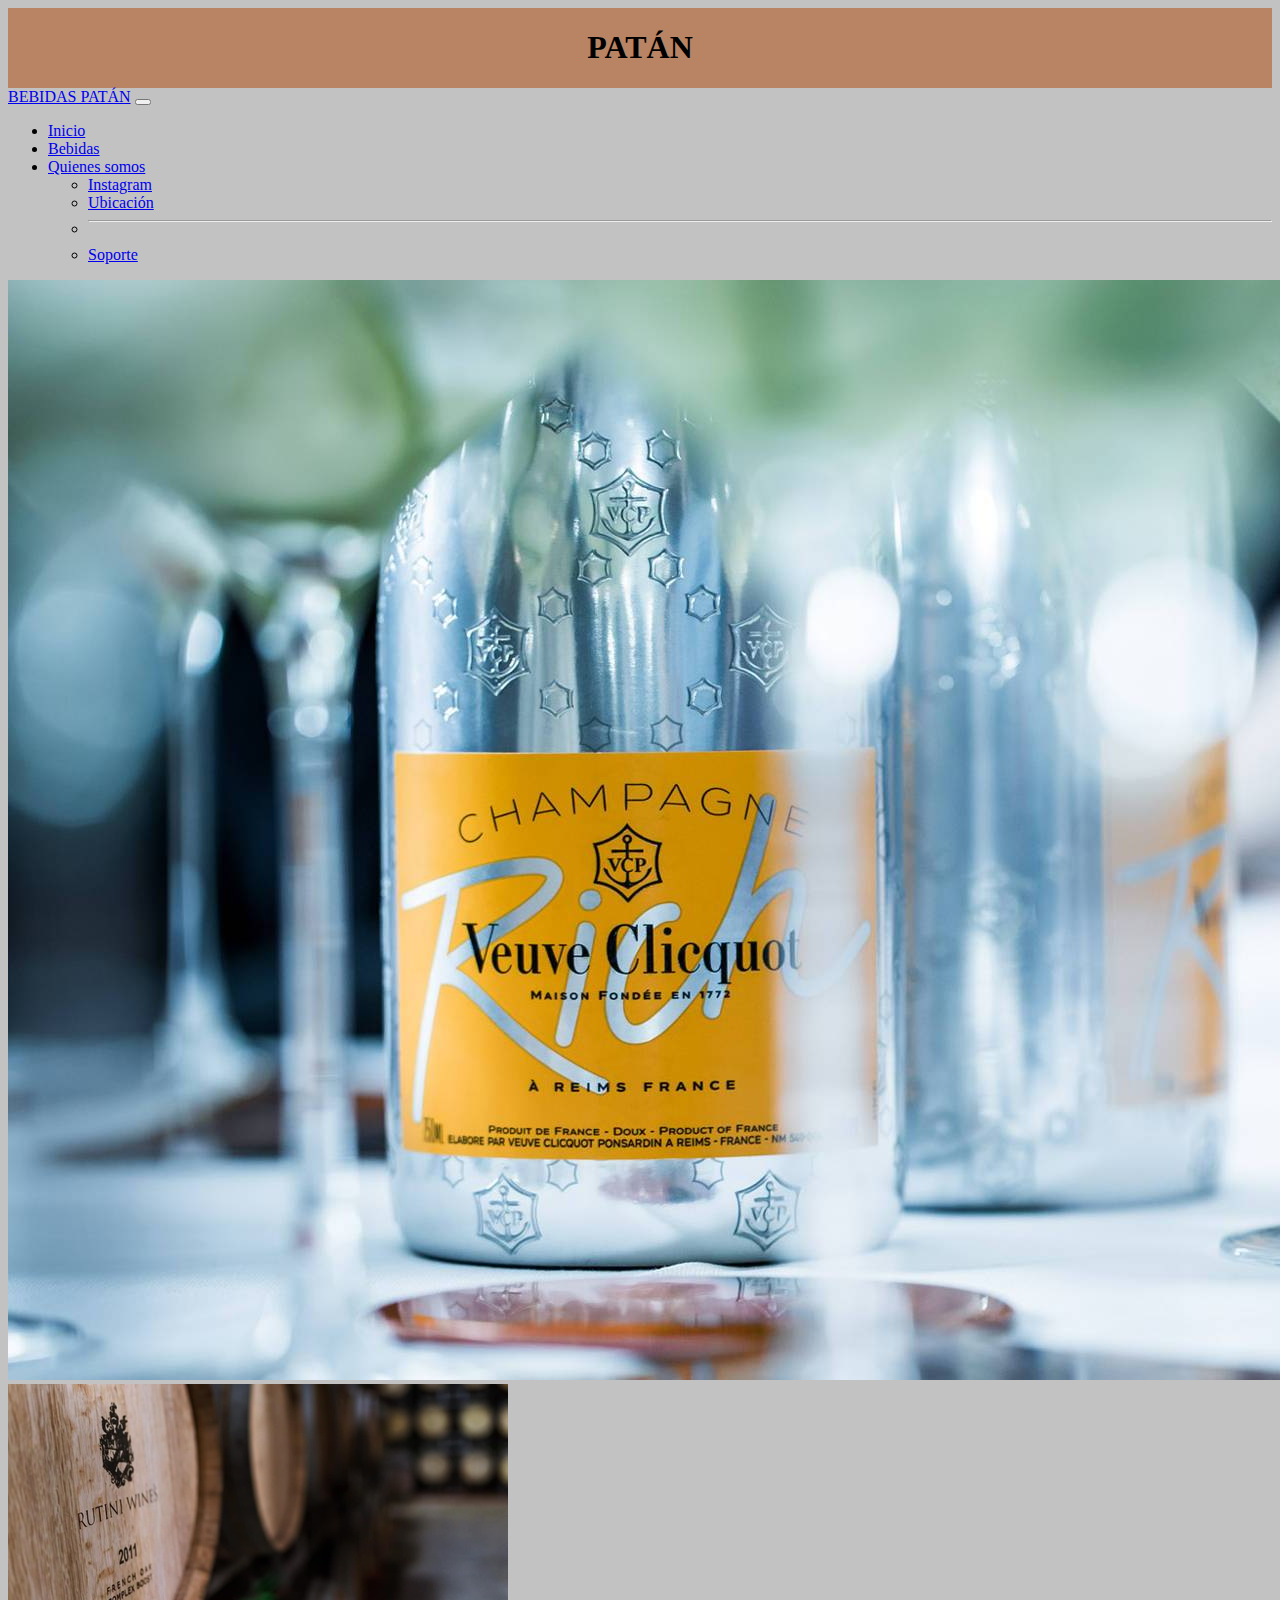
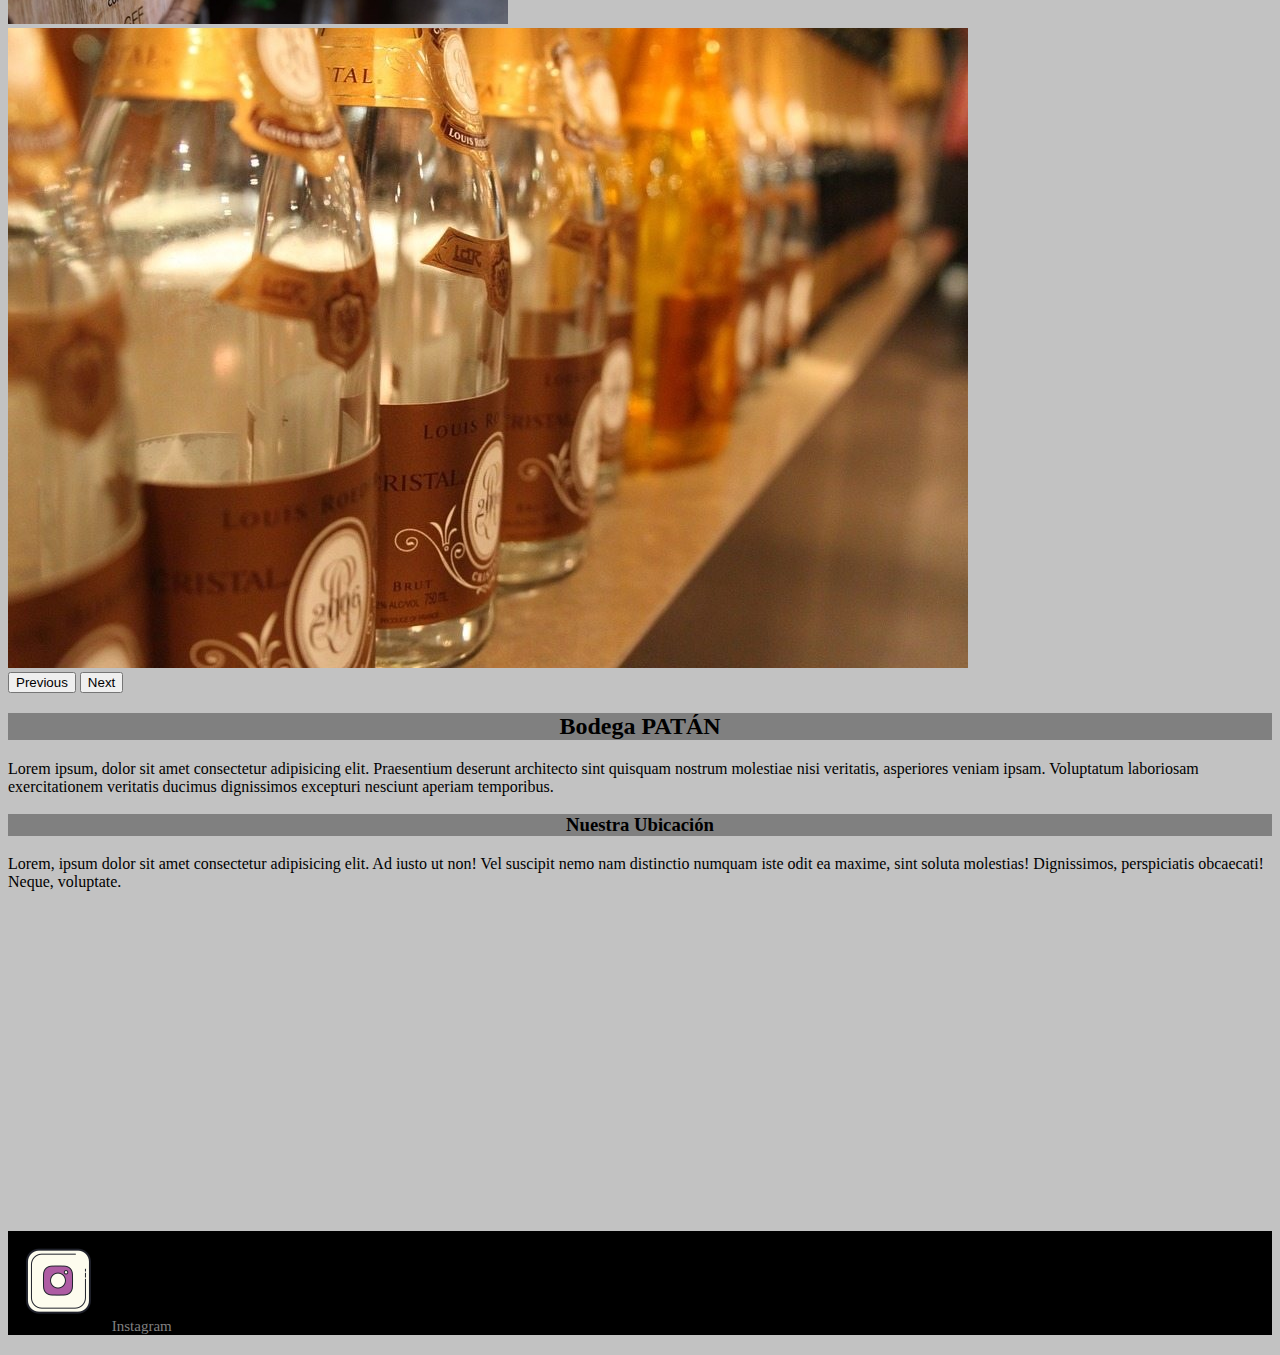
<file: index.html>
<!doctype html>
<html lang="en">
  <head>

    <!-- CSS -->

    <link rel="stylesheet" href="css/style.css">



    <!-- Required meta tags -->
    <meta charset="utf-8">
    <meta name="viewport" content="width=device-width, initial-scale=1">

    <!-- Bootstrap CSS -->
    <link href="https://cdn.jsdelivr.net/npm/bootstrap@5.0.1/dist/css/bootstrap.min.css" rel="stylesheet" integrity="sha384-+0n0xVW2eSR5OomGNYDnhzAbDsOXxcvSN1TPprVMTNDbiYZCxYbOOl7+AMvyTG2x" crossorigin="anonymous">


<!-- METAETIQUETAS -- -->
<meta name="description" content="Somos una empresa dedicada a la venta de bebidas con alcohol, gaseosas y aguas saborizadas">
  
<meta name="keywords" content="Bebidas, compras, bodega digital">

<!-- Open graph -->
<meta property="og:title" content="PATÁN- Bodega Online">
<meta property="og:author" content="Franco Dans">
<meta property="og:description" content="Somos una empresa dedicada a la venta de bebidas con alcohol, gaseosas y aguas saborizadas">

<title>PATÁN - Tu lugar de bebidas </title>
</head>



  <body class="body-i">
    <header class="header-index">

      <!-- ENCABEZADO -->

      <h1 class="text-center display-1">PATÁN</h1>
    </header>
     <section class="section-i1">
    <nav  class="navbar navbar-expand-lg navbar-light bg-light navbar navbar-dark bg-dark">
        <div class="container-fluid">
          <!-- Barra navegadora -->
          <a class="navbar-brand" href="#"> BEBIDAS PATÁN</a>
          <button class="navbar-toggler" type="button" data-bs-toggle="collapse" data-bs-target="#navbarSupportedContent" aria-controls="navbarSupportedContent" aria-expanded="false" aria-label="Toggle navigation">
            <span class="navbar-toggler-icon"></span>
          </button>
          <div class="collapse navbar-collapse" id="navbarSupportedContent">
            <ul class="navbar-nav me-auto mb-2 mb-lg-0">
              <li class="nav-item">
                <a class="nav-link active" aria-current="page" href="index.html">Inicio</a>
              </li>
              <li class="nav-item">
                <a class="nav-link" href="Bebidas.html">Bebidas</a>
              </li>
              <li class="nav-item dropdown">
                <a class="nav-link dropdown-toggle" href="#" id="navbarDropdown" role="button" data-bs-toggle="dropdown" aria-expanded="false">
                  Quienes somos
                </a>
                <ul class="dropdown-menu" aria-labelledby="navbarDropdown">
                  <li><a class="dropdown-item" href="https://www.instagram.com/bodegapatan/?hl=es-la" target="_blank">Instagram</a></li>
                  <li><a class="dropdown-item" href="https://www.google.com/maps/place/Paraguay+5251,+C1425BTG+CABA/@-34.5789987,-58.4335348,17z/data=!3m1!4b1!4m5!3m4!1s0x95bcb590fc3dd3d1:0x707daa429097842f!8m2!3d-34.5790031!4d-58.4313461?hl=es-419" target="_blank">Ubicación</a></li>
                  <li><hr class="dropdown-divider"></li>
                  <li><a class="dropdown-item" href="#">Soporte</a></li>
                </ul>
              </li>

            </ul>
            
          </div>
        </div>
      </nav>
    </section>

    <!-- CAROUSEL -->
<section>


<div class="row p-3 pb-3">
  <div class="col-8">
    <div id="carouselExampleControls" class="carousel slide pb-3 w-100 col-6 container" data-bs-ride="carousel">
      <div class="carousel-inner">
        <div class="carousel-item active">
          <img src="Imagenes/cliquotportada.jpg" class="d-block w-100" alt="Botella champange" >
        </div>
        <div class="carousel-item">
          <img src="Imagenes/vinoapartadoportada.jpg" class="d-block w-100" alt="Botella vino">
        </div>
        <div class="carousel-item">
          <img src="Imagenes/champangecristalportada.jpg" class="d-block w-100" alt="Botella de champange">
        </div>
      </div>
      <button class="carousel-control-prev" type="button" data-bs-target="#carouselExampleControls" data-bs-slide="prev">
        <span class="carousel-control-prev-icon" aria-hidden="true"></span>
        <span class="visually-hidden">Previous</span>
      </button>
      <button class="carousel-control-next" type="button" data-bs-target="#carouselExampleControls" data-bs-slide="next">
        <span class="carousel-control-next-icon" aria-hidden="true"></span>
        <span class="visually-hidden">Next</span>
      </button>
  </div>
  </div>

  <div class="col">
    <section class="section-i2">
      <h2>Bodega PATÁN</h2>
    </section>
        <p>Lorem ipsum, dolor sit amet consectetur adipisicing elit. Praesentium deserunt architecto sint quisquam nostrum molestiae nisi veritatis, asperiores veniam ipsam. Voluptatum laboriosam exercitationem veritatis ducimus dignissimos excepturi nesciunt aperiam temporibus.

        </p>
  </div>
</div>
</section>


<section class="container">
  <div class="row">
    <div class="col 6">
<h3 class="h3-index"> Nuestra Ubicación</h3>

<p>Lorem, ipsum dolor sit amet consectetur adipisicing elit. Ad iusto ut non! Vel suscipit nemo nam distinctio numquam iste odit ea maxime, sint soluta molestias! Dignissimos, perspiciatis obcaecati! Neque, voluptate.

</p>

</div>
    <div class="col 6">
      <iframe src="https://www.google.com/maps/embed?pb=!1m18!1m12!1m3!1d3284.988459435299!2d-58.43339968527368!3d-34.579158563705086!2m3!1f0!2f0!3f0!3m2!1i1024!2i768!4f13.1!3m3!1m2!1s0x0%3A0x0!2zMzTCsDM0JzQ1LjAiUyA1OMKwMjUnNTIuNCJX!5e0!3m2!1ses-419!2sar!4v1623687166066!5m2!1ses-419!2sar" width="400" height="300" style="border:0;" allowfullscreen="" loading="lazy"></iframe>
    </div>
  </div>
</section>








<footer class="footer-index">

 <a class="redes" href="https://www.instagram.com/bodegapatan/?hl=es-la" target="_blank"><img src="Imagenes/icons8-instagram-100.png"Logo instagram"> Instagram</a>


</footer>


    <!-- Option 2: Separate Popper and Bootstrap JS -->

    <script src="https://cdn.jsdelivr.net/npm/@popperjs/core@2.9.2/dist/umd/popper.min.js" integrity="sha384-IQsoLXl5PILFhosVNubq5LC7Qb9DXgDA9i+tQ8Zj3iwWAwPtgFTxbJ8NT4GN1R8p" crossorigin="anonymous"></script>
    <script src="https://cdn.jsdelivr.net/npm/bootstrap@5.0.1/dist/js/bootstrap.min.js" integrity="sha384-Atwg2Pkwv9vp0ygtn1JAojH0nYbwNJLPhwyoVbhoPwBhjQPR5VtM2+xf0Uwh9KtT" crossorigin="anonymous"></script>
  </body>
</html>
</file>
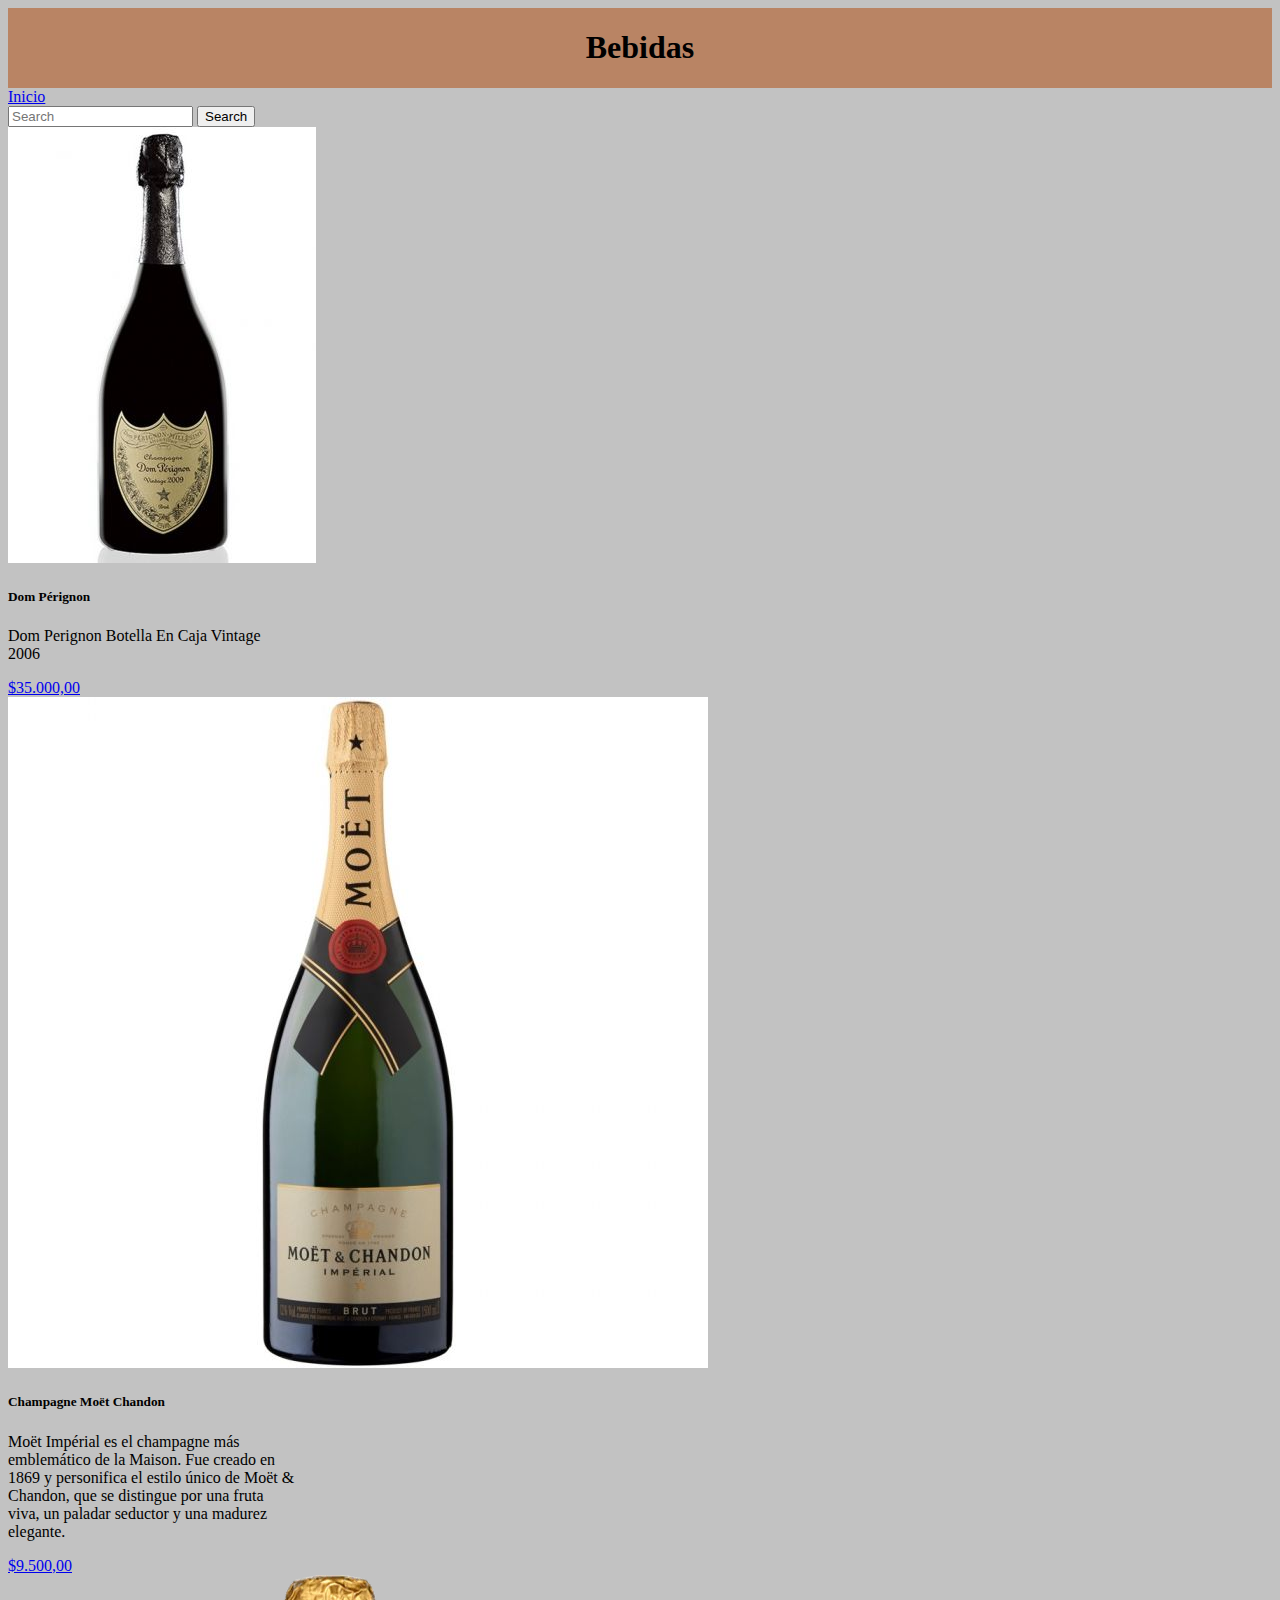
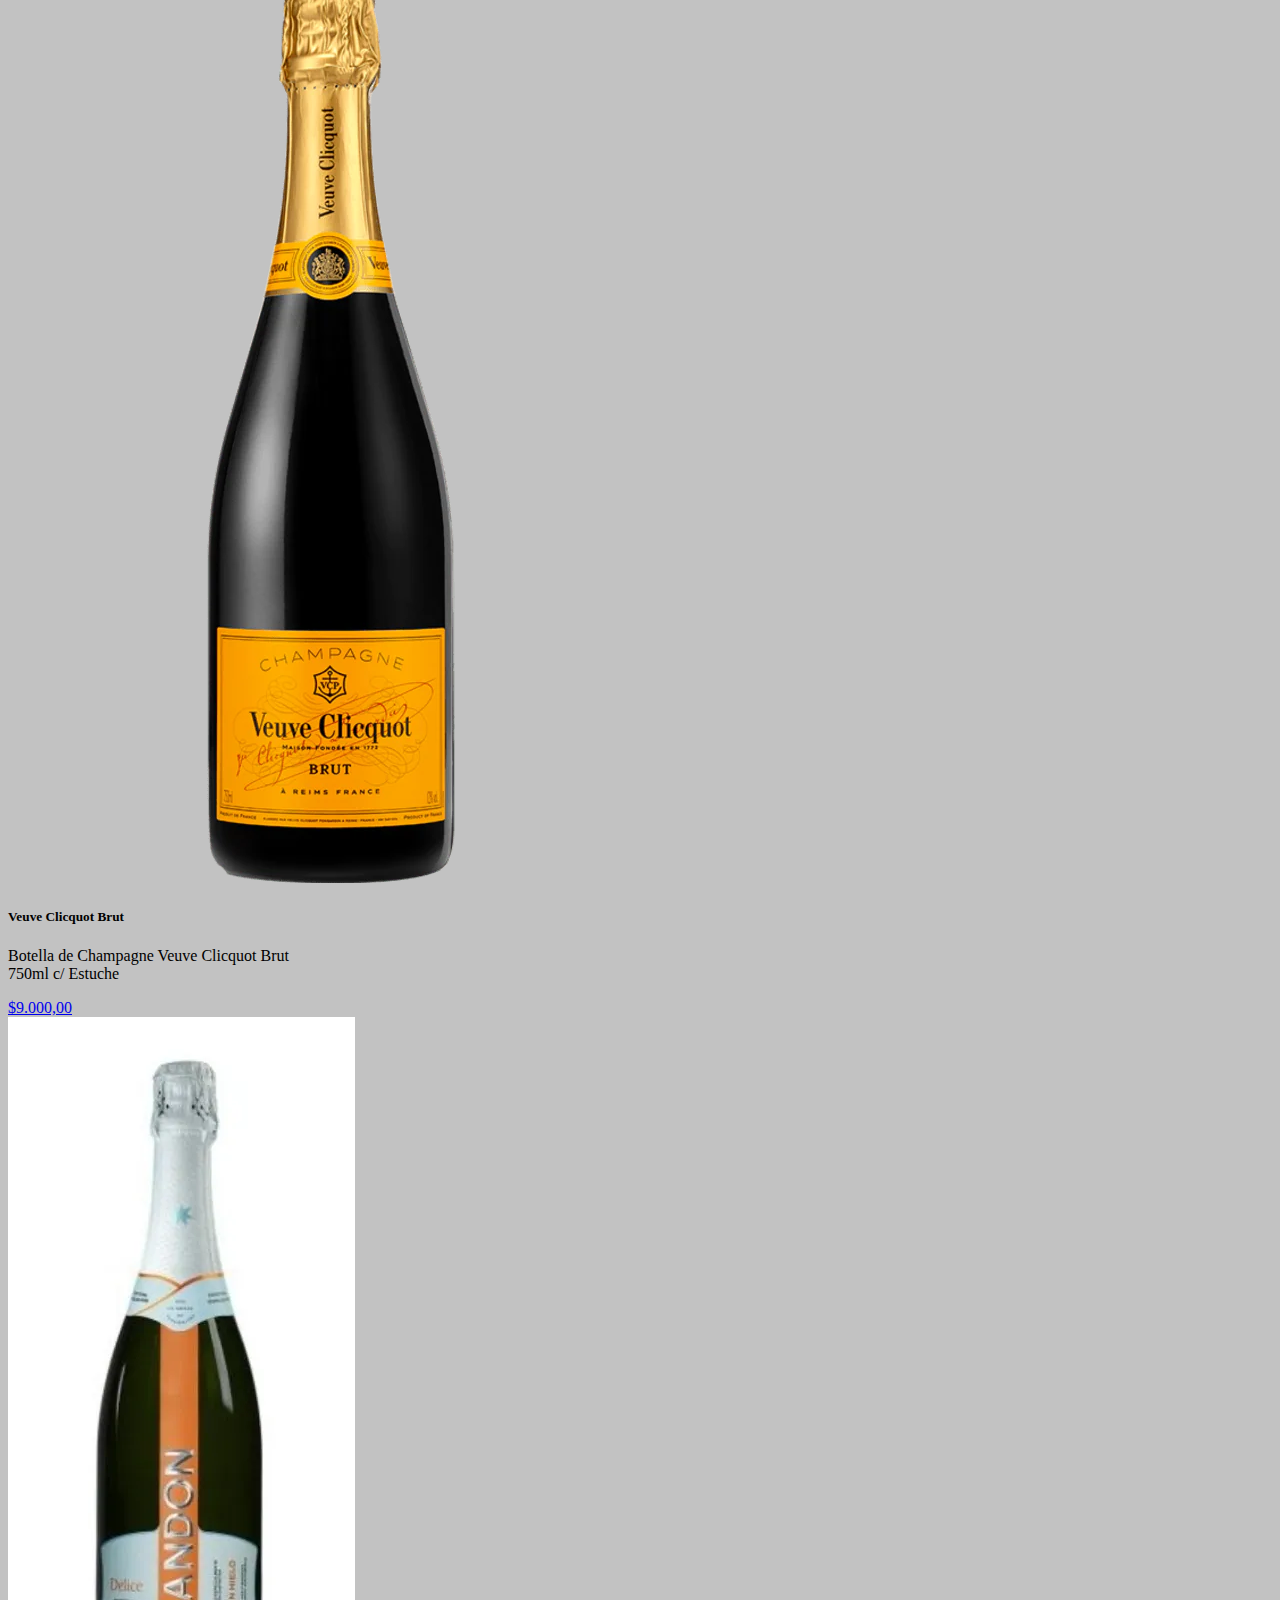
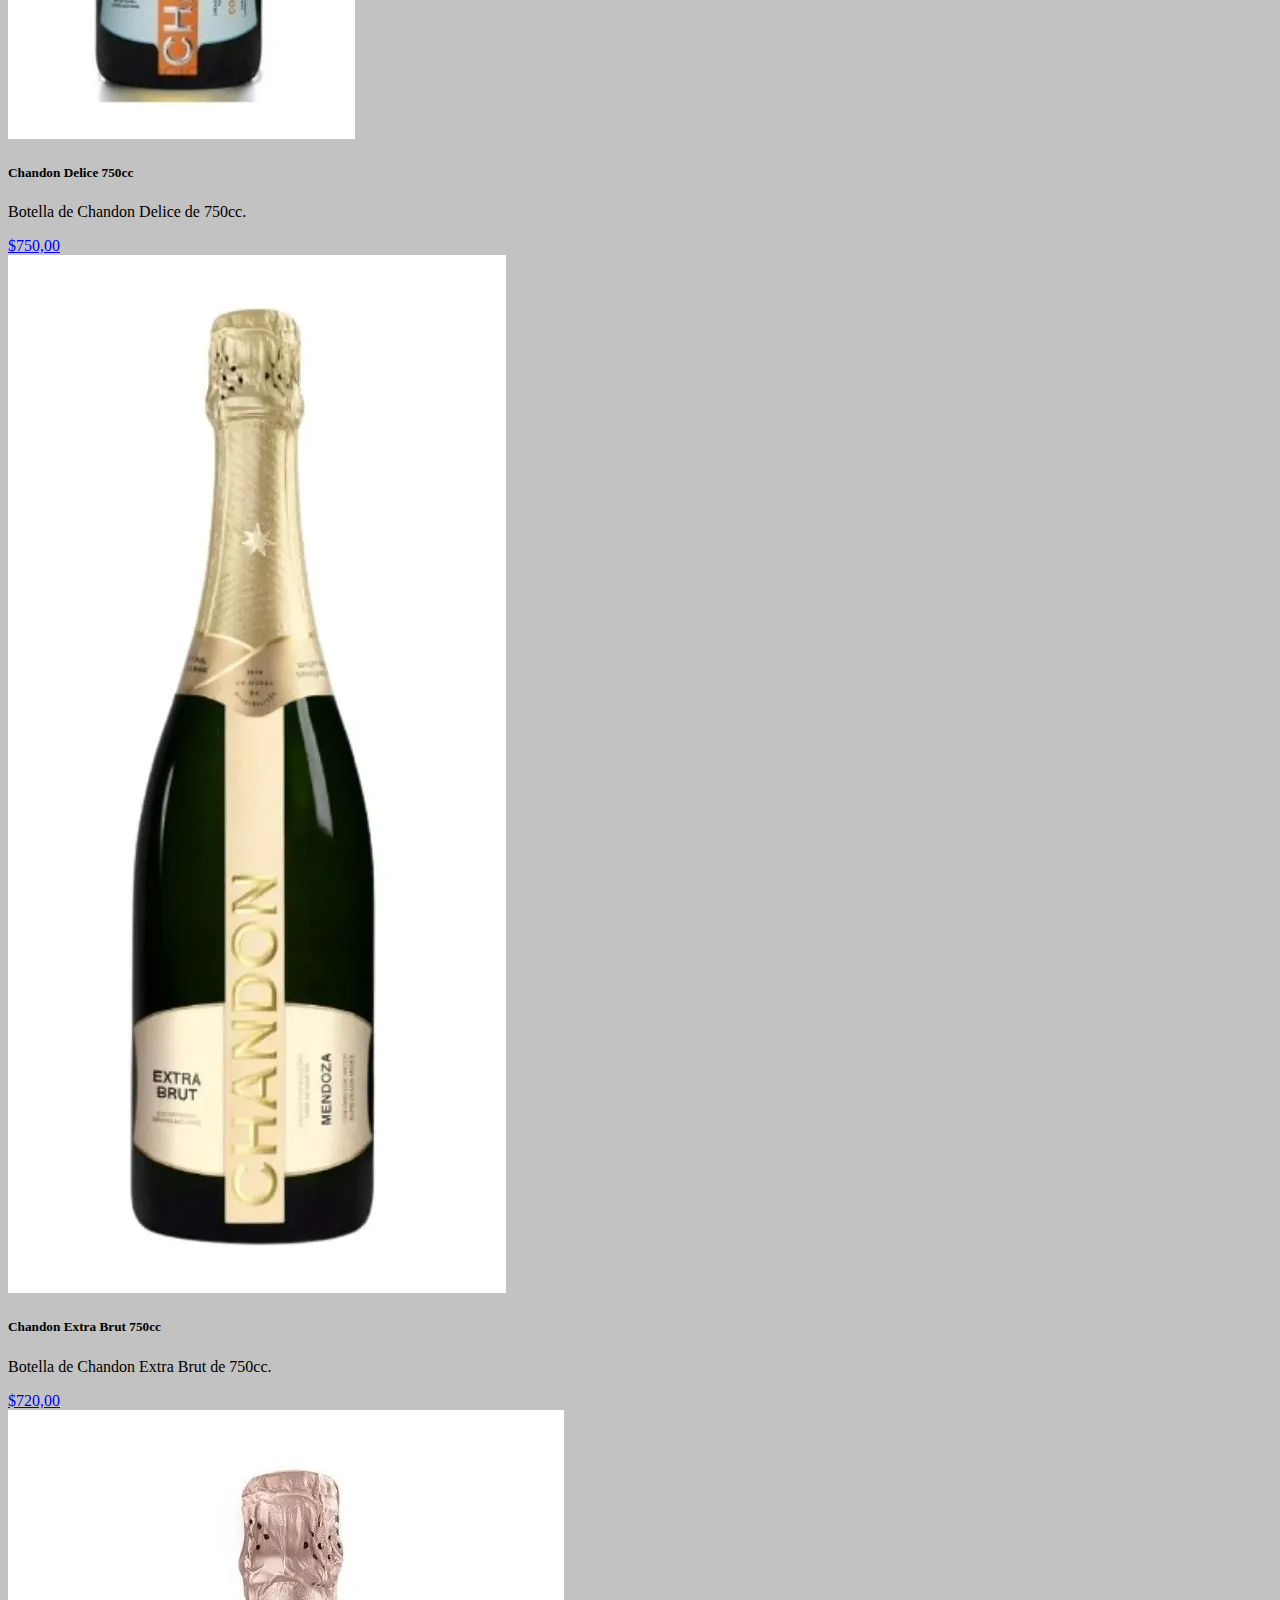
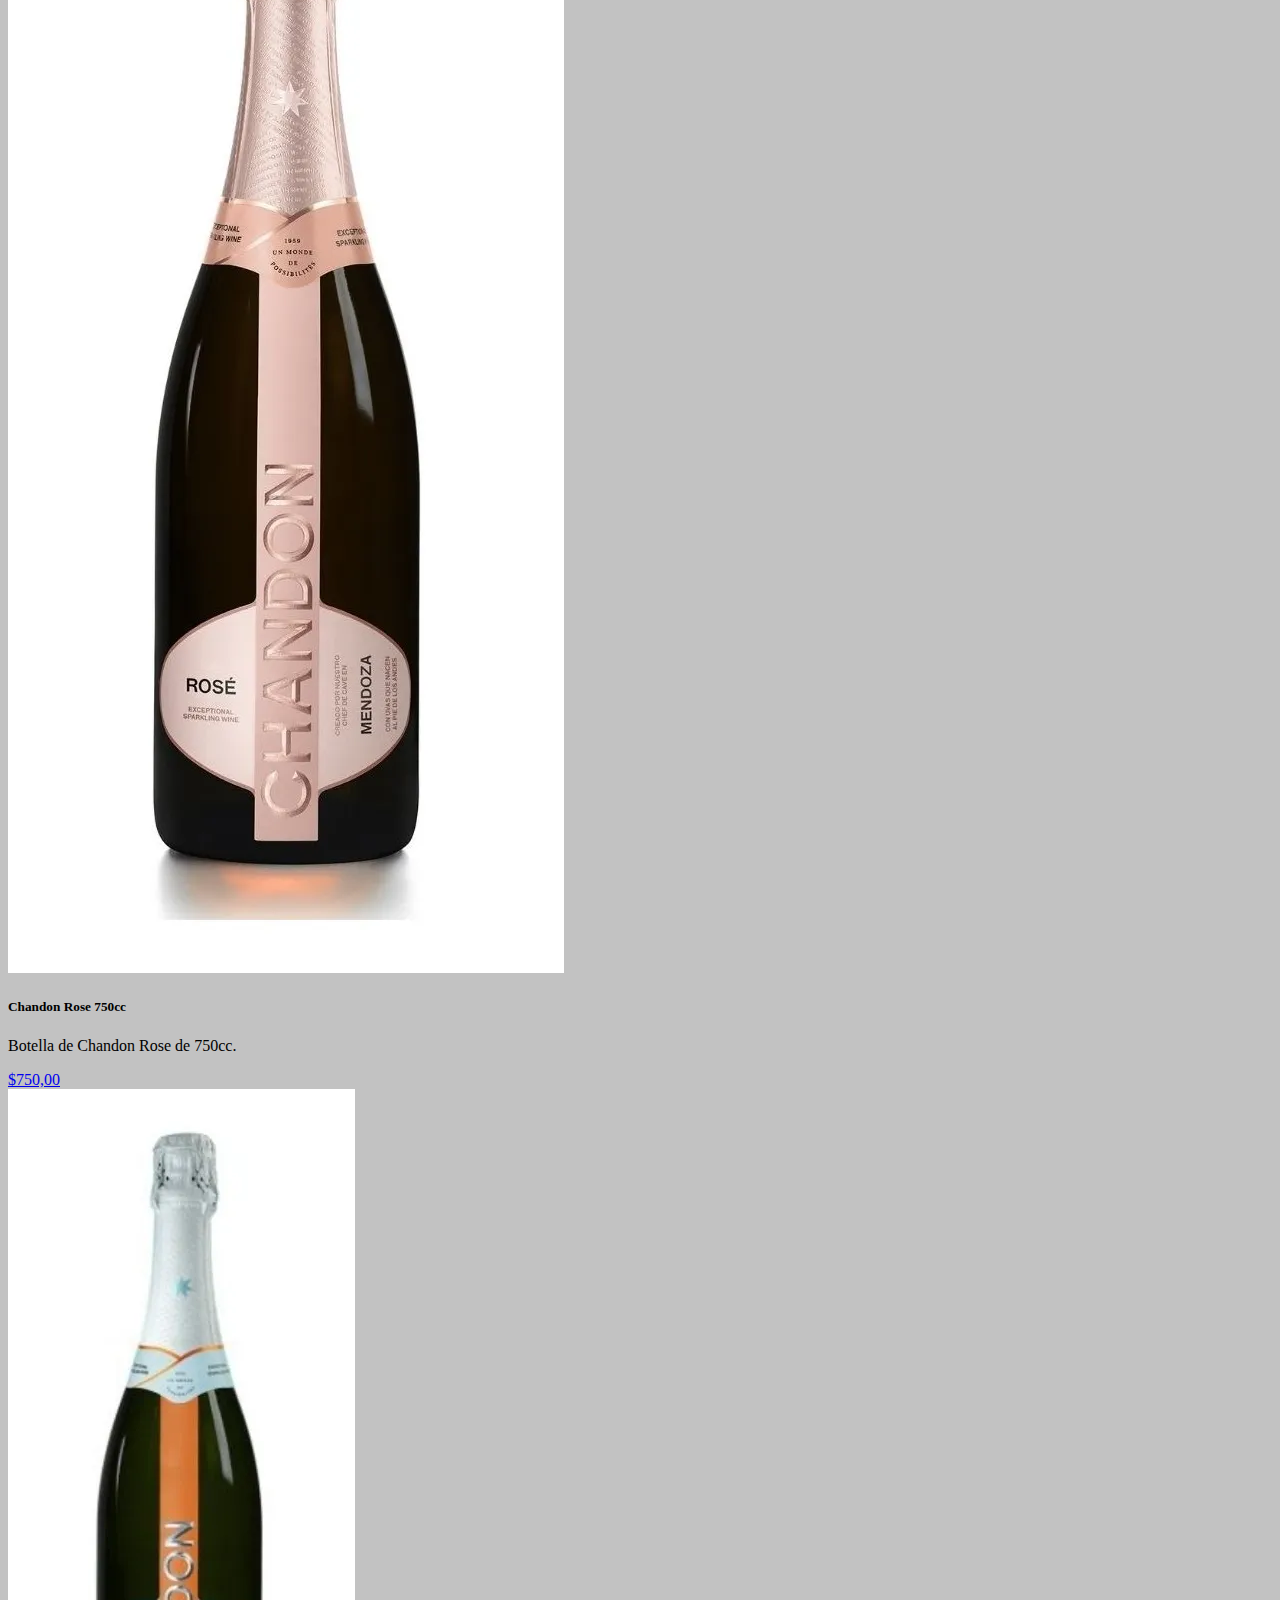
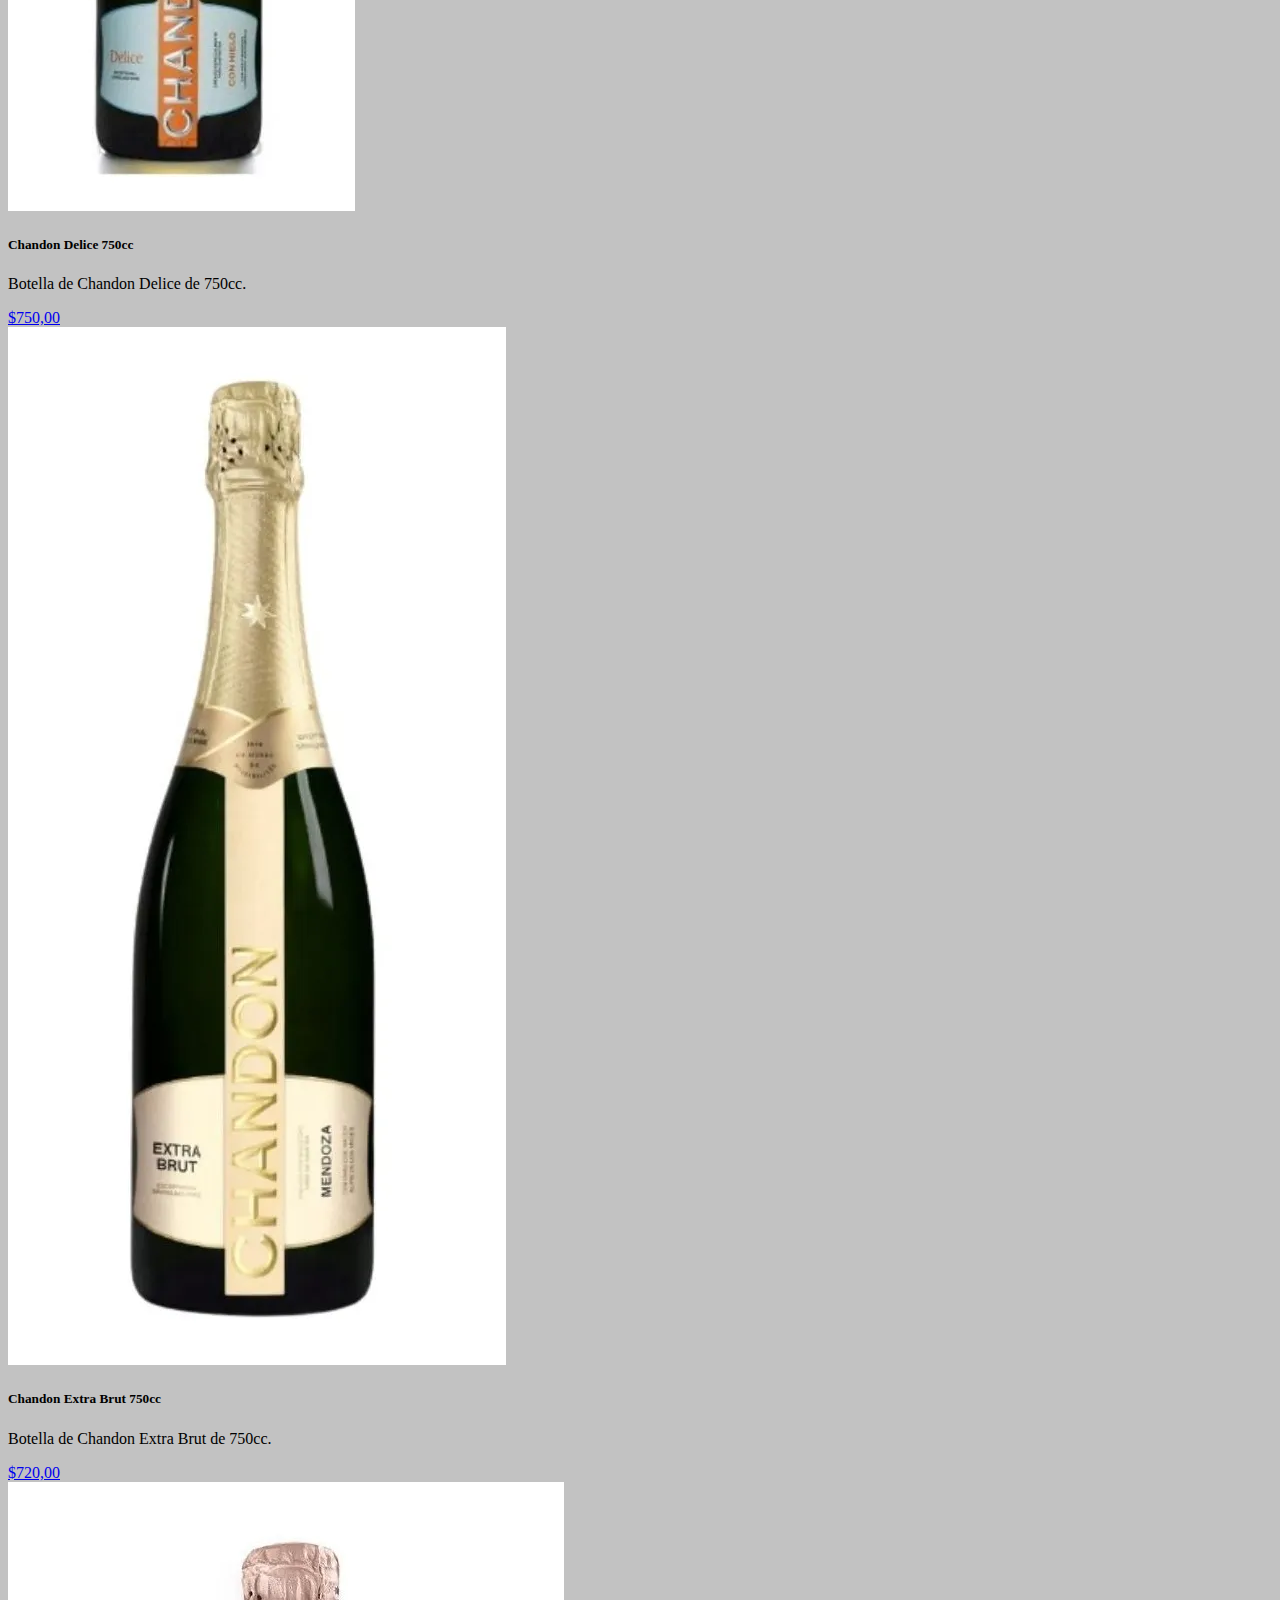
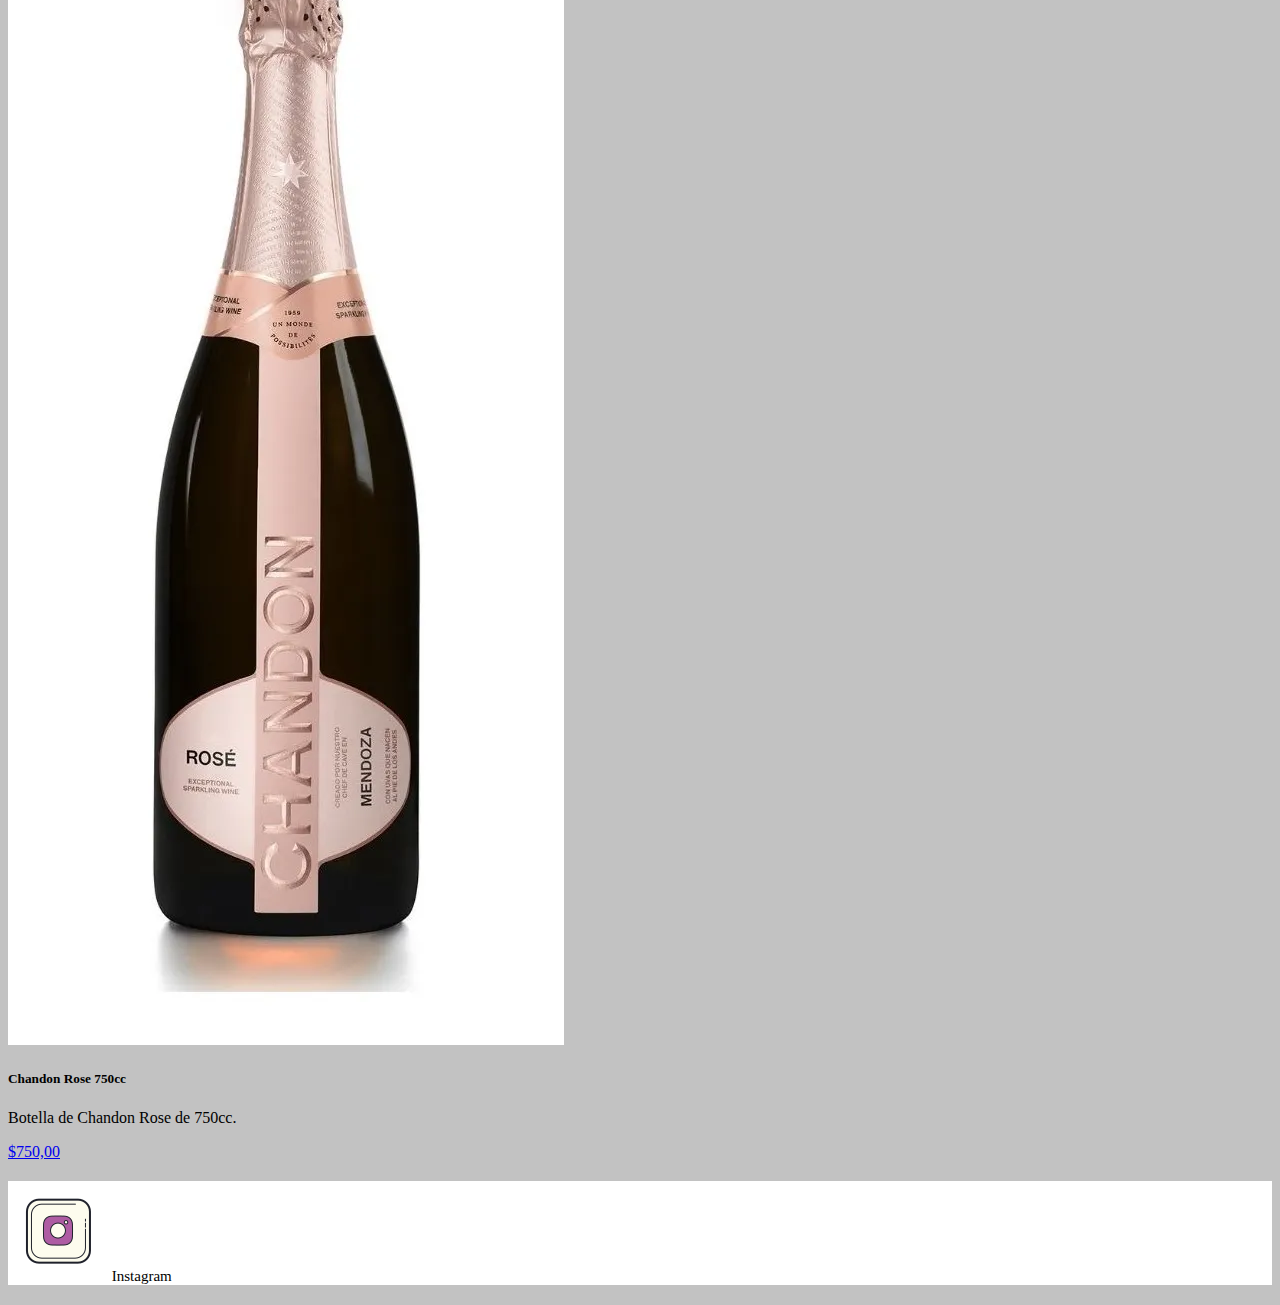
<file: bebidas.html>
<!doctype html>
<html lang="en">
  <head>
    <!-- Required meta tags -->
    <meta charset="utf-8">
    <meta name="viewport" content="width=device-width, initial-scale=1">

    <!-- Bootstrap CSS -->
    <link href="https://cdn.jsdelivr.net/npm/bootstrap@5.0.1/dist/css/bootstrap.min.css" rel="stylesheet" integrity="sha384-+0n0xVW2eSR5OomGNYDnhzAbDsOXxcvSN1TPprVMTNDbiYZCxYbOOl7+AMvyTG2x" crossorigin="anonymous">

    <!-- CSS -->

    <link rel="stylesheet" href="css/style.css">
    <title>Bebidas</title>
  </head>
  <body class="body-b">
  <header class="header-bebidas">
    <!-- TITULO -->
 <h1 class="text-center display-2">Bebidas</h1>
</header>

 <section class="section-1b">
     
    <nav class="navbar navbar-light bg-light">
        <div class="container">
          <a class="navbar-brand" href="index.html">Inicio</a>
          <form class="d-flex">
            
              
            <input class= "bform-control me-2" type="search" placeholder="Search" aria-label="Search">

            
            <button class="btn btn-outline-success" type="submit">Search</button>
          </form>
        </div>
      </nav>
    
</section>
    
  

  <!-- CARDS -->
  <div class="container">
<section class="pb-3">

    <div class="row p-2" >
        <div class="col-4">
            <div class="card" style="width: 18rem;">
                <img src="Imagenes/Dompe.jpeg" class="card-img-top" alt="Botella champange">
                <div class="card-body">
                  <h5 class="card-title">Dom Pérignon</h5>
                  <p class="card-text"> Dom Perignon Botella En Caja Vintage 2006</p>
                  <a href="#" class="btn btn-primary">$35.000,00</a>
                </div>
              </div>
        </div>
        <div class="col-4">
            <div class="card" style="width: 18rem;">
                <img src="Imagenes/Moetychandon.jpg" class="card-img-top" alt=" Botella de champange">
                <div class="card-body">
                  <h5 class="card-title">Champagne Moët Chandon</h5>
                  <p class="card-text">Moët Impérial es el champagne más emblemático de la Maison. Fue creado en 1869 y personifica el estilo único de Moët & Chandon, que se distingue por una fruta viva, un paladar seductor y una madurez elegante.</p>
                  <a href="#" class="btn btn-primary">$9.500,00</a>
                </div>
              </div>
        </div>

        <div class="col-4">
            <div class="card" style="width: 18rem;">
                <img src="Imagenes/Cliquot.webp" class="card-img-top" alt="...">
                <div class="card-body">
                  <h5 class="card-title">Veuve Clicquot Brut</h5>
                  <p class="card-text">Botella de Champagne Veuve Clicquot Brut 750ml c/ Estuche</p>
                  <a href="#" class="btn btn-primary">$9.000,00</a>
                </div>
              </div>
        </div>
    </div>

   
</section>

<section>
  <div class="row">
    <div class="col-4">
        <div class="card" style="width: 18rem;">
            <img src="Imagenes/chandondelice.webp" class="card-img-top" alt="Botella champange">
            <div class="card-body">
              <h5 class="card-title">Chandon Delice 750cc</h5>
              <p class="card-text"> Botella de Chandon Delice de 750cc.</p>
              <a href="#" class="btn btn-primary">$750,00</a>
            </div>
          </div>
    </div>
    <div class="col-4">
        <div class="card" style="width: 18rem;">
            <img src="Imagenes/chandonextrabrut.webp" class="card-img-top" alt=" Botella de champange">
            <div class="card-body">
              <h5 class="card-title">Chandon Extra Brut 750cc</h5>
              <p class="card-text">Botella de Chandon Extra Brut de 750cc.</p>
              <a href="#" class="btn btn-primary">$720,00</a>
            </div>
          </div>
    </div>

    <div class="col-4">
        <div class="card" style="width: 18rem;">
            <img src="Imagenes/chandonrose.webp" class="card-img-top" alt="Botella de Champange">
            <div class="card-body">
              <h5 class="card-title">Chandon Rose 750cc</h5>
              <p class="card-text">Botella de Chandon Rose de 750cc.</p>
              <a href="#" class="btn btn-primary">$750,00</a>
            </div>
          </div>
    </div>
</div>
</section>

<section class="p-3">
  <div class="row">
    <div class="col-4">
        <div class="card" style="width: 18rem;">
            <img src="Imagenes/chandondelice.webp" class="card-img-top" alt="Botella champange">
            <div class="card-body">
              <h5 class="card-title">Chandon Delice 750cc</h5>
              <p class="card-text"> Botella de Chandon Delice de 750cc.</p>
              <a href="#" class="btn btn-primary">$750,00</a>
            </div>
          </div>
    </div>
    <div class="col-4">
        <div class="card" style="width: 18rem;">
            <img src="Imagenes/chandonextrabrut.webp" class="card-img-top" alt=" Botella de champange">
            <div class="card-body">
              <h5 class="card-title">Chandon Extra Brut 750cc</h5>
              <p class="card-text">Botella de Chandon Extra Brut de 750cc.</p>
              <a href="#" class="btn btn-primary">$720,00</a>
            </div>
          </div>
    </div>

    <div class="col-4">
        <div class="card" style="width: 18rem;">
            <img src="Imagenes/chandonrose.webp" class="card-img-top" alt="Botella de Champange">
            <div class="card-body">
              <h5 class="card-title">Chandon Rose 750cc</h5>
              <p class="card-text">Botella de Chandon Rose de 750cc.</p>
              <a href="#" class="btn btn-primary">$750,00</a>
            </div>
          </div>
    </div>
</div>
</section>

  </div>
<footer class="footer-bebidas">

  <a class="redes" href="https://www.instagram.com/bodegapatan/?hl=es-la" target="_blank"><img src="Imagenes/icons8-instagram-100.png" alt="Logo instagram"> Instagram</a>



    <!-- Option 2: Separate Popper and Bootstrap JS -->
    
    <script src="https://cdn.jsdelivr.net/npm/@popperjs/core@2.9.2/dist/umd/popper.min.js" integrity="sha384-IQsoLXl5PILFhosVNubq5LC7Qb9DXgDA9i+tQ8Zj3iwWAwPtgFTxbJ8NT4GN1R8p" crossorigin="anonymous"></script>
    <script src="https://cdn.jsdelivr.net/npm/bootstrap@5.0.1/dist/js/bootstrap.min.js" integrity="sha384-Atwg2Pkwv9vp0ygtn1JAojH0nYbwNJLPhwyoVbhoPwBhjQPR5VtM2+xf0Uwh9KtT" crossorigin="anonymous"></script>
    
</footer>
  </body>
</html>
</file>
<file: css/style.css>
.header-bebidas, .header-index {
  display: flex;
  justify-content: center;
  align-items: center;
  flex-wrap: wrap;
}

.body-i {
  background-color: #c2c2c2;
}

.header-index {
  background-color: #b98464;
  color: black;
}

.section-i2 {
  background-color: gray;
  text-align: center;
}

.h3-index {
  text-align: center;
  background-color: gray;
  color: bg-color;
}

.footer-index {
  font-size: 15px;
  margin: 20px 0;
  background-color: black;
}
.footer-index .redes {
  color: gray;
  text-decoration: none;
}

.header-bebidas, .header-index {
  display: flex;
  justify-content: center;
  align-items: center;
  flex-wrap: wrap;
}

.body-b {
  background-color: #c2c2c2;
}

.header-bebidas {
  color: black;
  background-color: #b98464;
}

.footer-bebidas {
  font-size: 15px;
  margin: 20px 0;
  background-color: white;
}
.footer-bebidas .redes {
  color: black;
  text-decoration: none;
}

/*# sourceMappingURL=style.css.map */
</file>
